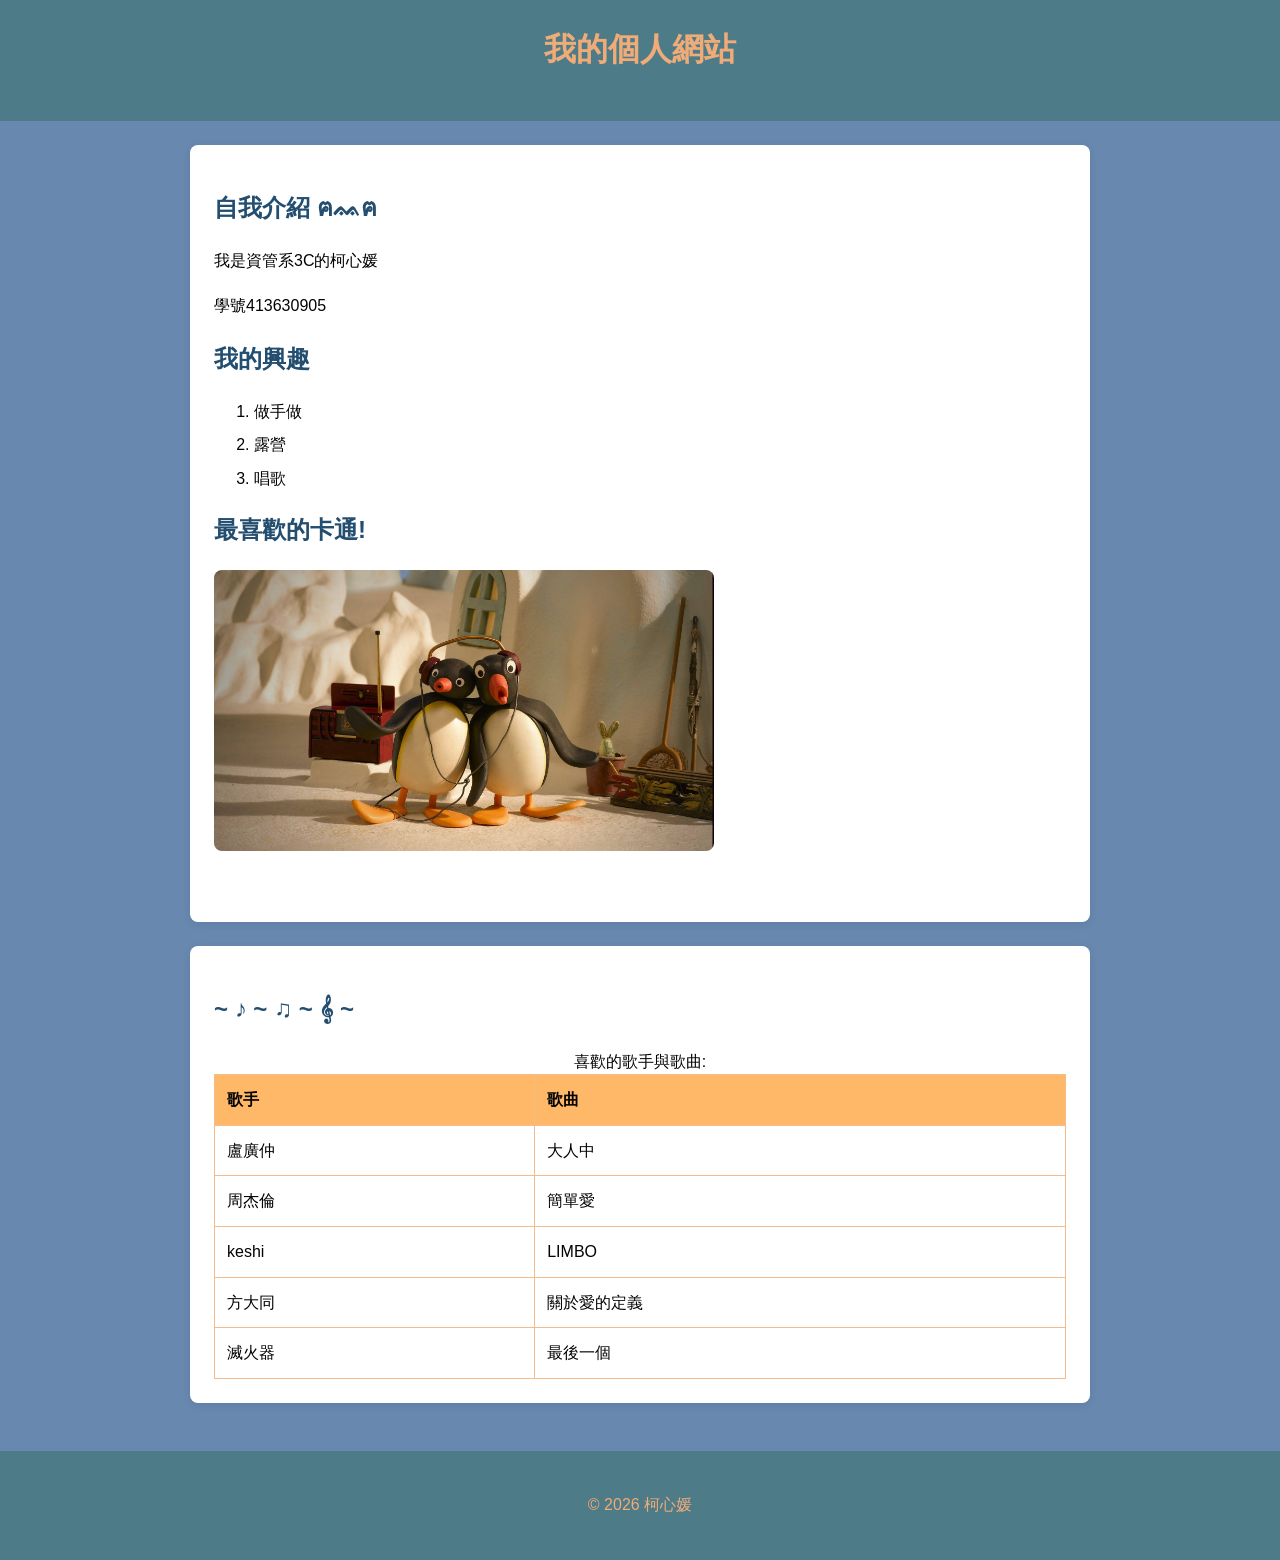
<file: index.html>
<!DOCTYPE html>
<html lang="zh-Hant">
<head>
  <meta charset="UTF-8">
  <meta name="viewport" content="width=device-width, initial-scale=1.0">
  <title>自我介紹</title>
  <link rel="stylesheet" href="style.css">
</head>

<body>
<header>
  <h1>我的個人網站</h1>
</header>

<main>
  <section>
    <h2>自我介紹 ฅᨐฅ</h2>
    <p>我是資管系3C的柯心媛</p>
    <p>學號413630905</p>

    <h2>我的興趣</h2>
    <ol>
      <li>做手做</li>
      <li>露營</li>
      <li>唱歌</li>
    </ol>

    <h2>最喜歡的卡通!</h2>
    <img src="images/pingu.jpg" alt="喜歡的卡通Pingu" width="500" style="margin-bottom: 40px;">

  </section>
  
  <section>
    <h2> ~ ♪ ~ ♫ ~ 𝄞 ~</h2>
  <table>
  <caption>喜歡的歌手與歌曲:</caption>
  <thead>
    <tr>
      <th scope="col">歌手</th>
      <th scope="col">歌曲</th>
    </tr>
  </thead>
  <tbody>
    <tr>
      <td>盧廣仲</td>
      <td>大人中</td>
    </tr>
    <tr>
      <td>周杰倫</td>
      <td>簡單愛</td>
    </tr>
    <tr>
      <td>keshi</td>
      <td>LIMBO</td>
    </tr>
    <tr>
      <td>方大同</td>
      <td>關於愛的定義</td>
    </tr>
     <tr>
      <td>滅火器</td>
      <td>最後一個</td>
    </tr>
  </tbody>
</table>
  </section>

</main>


<footer>
  <p>© 2026 柯心媛</p>
</footer>

</body>
</html>
</file>
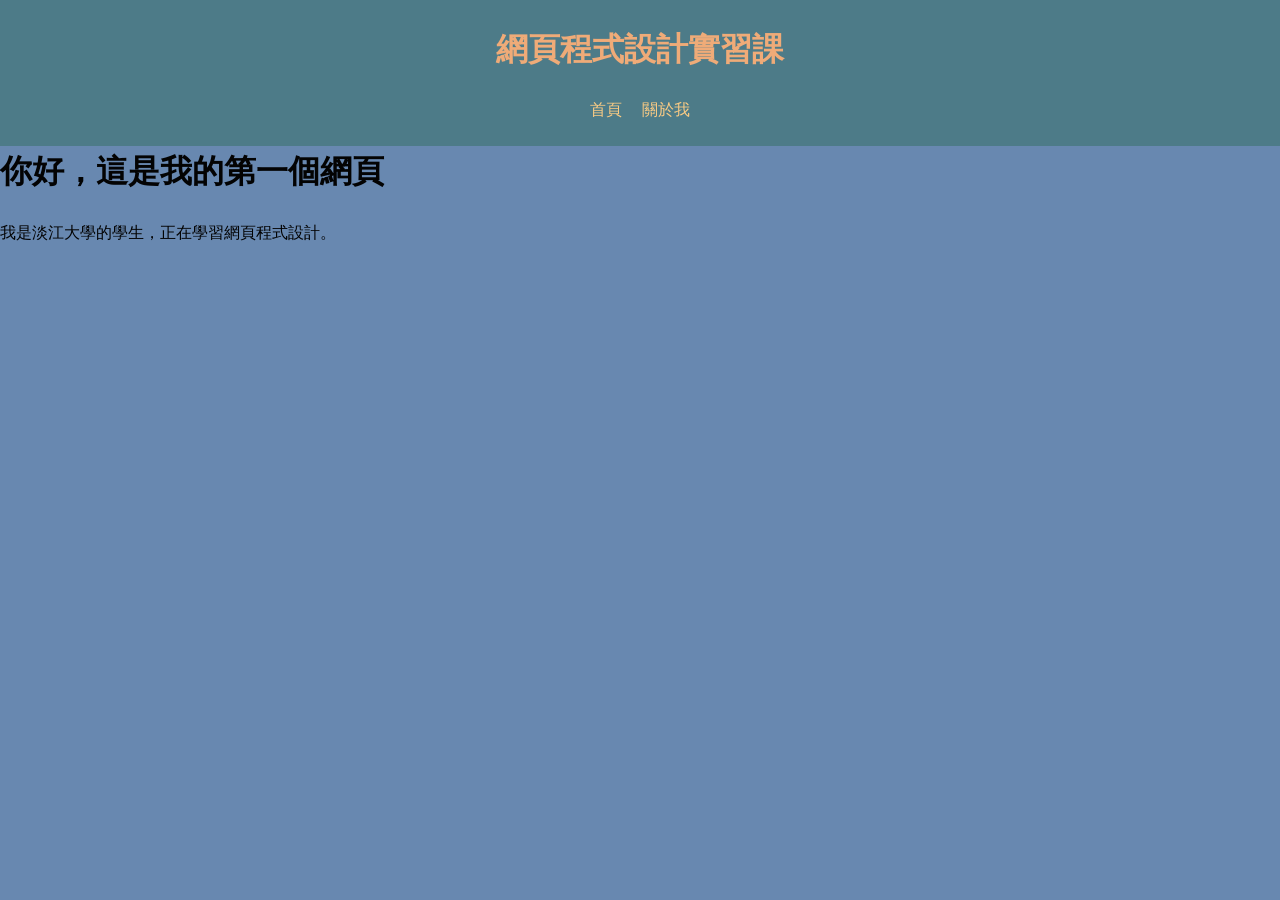
<file: about.html>
<!DOCTYPE html>
<html lang="zh-Hant">
<head>
  <meta charset="UTF-8">
  <meta name="viewport" content="width=device-width, initial-scale=1.0">
  <title>我的第一個網頁</title>
  <link rel="stylesheet" href="style.css">
</head>
<header>
  <h1>網頁程式設計實習課</h1>
    <nav>
    <a href="about.html">首頁</a>
    <a href="index.html">關於我</a>
  </nav>
</header>

<body>
  <h1>你好，這是我的第一個網頁</h1>
  <p>我是淡江大學的學生，正在學習網頁程式設計。</p>
</body>
</html>
</file>
<file: style.css>
<head>
  <link rel="stylesheet" href="style.css">
</head>

* {
  box-sizing: border-box;
}

/* 設定整個網頁的基本文字與背景 */
body {
  font-family: Arial, sans-serif;
  background-color: #6888b0;
  color: #030303;
  line-height: 1.6;
  margin: 0;
}

/* 設定頁首與頁尾 */
header,
footer {
  background-color: #4d7b88;
  color: rgb(239, 171, 120);
  padding: 24px;
  text-align: center;
}

/* 導覽列 */
nav {
  display: flex;
  justify-content: center;
  gap: 20px;
}

nav a {
  color: rgb(250, 203, 132);
  text-decoration: none;
}

nav a:hover {
  text-decoration: underline;
}

/* 設定主要內容區域 */
main {
  max-width: 900px;
  margin: 0 auto;
  padding: 24px;
}
/* 主要內容 */
main {
  width: 90%;
  max-width: 900px;
  margin: 0 auto;
  padding: 24px;
}

/* 內容區段 */
section,
main > div {
  margin-bottom: 24px;
  padding: 24px;
  background-color: white;
  border-radius: 8px;
  box-shadow: 0 2px 8px rgba(0, 0, 0, 0.08);
}

/* 標題與文字 */
h1 {
  margin-top: 0;
}

h2 {
  color: #234e70;
}

p {
  line-height: 1.8;
}

/* 圖片 */
img {
  max-width: 100%;
  height: auto;
  border-radius: 8px;
}

/* 清單 */
li {
  margin-bottom: 8px;
}


/* 表格 */
table {
  width: 100%;
  border-collapse: collapse;
  background-color: white;
}

th,
td {
  border: 1px solid #f4bb8c;
  padding: 12px;
  text-align: left;
}

th {
  background-color: #ffb868;
}
/* 手機版面 */
@media (max-width: 600px) {
  header,
  footer {
    padding: 16px;
  }

  main {
    width: 100%;
    padding: 16px;
  }

  section,
  main > div {
    padding: 16px;
  }

  nav {
    flex-direction: column;
    gap: 8px;
  }

  table {
    font-size: 14px;
  }
}
</file>
